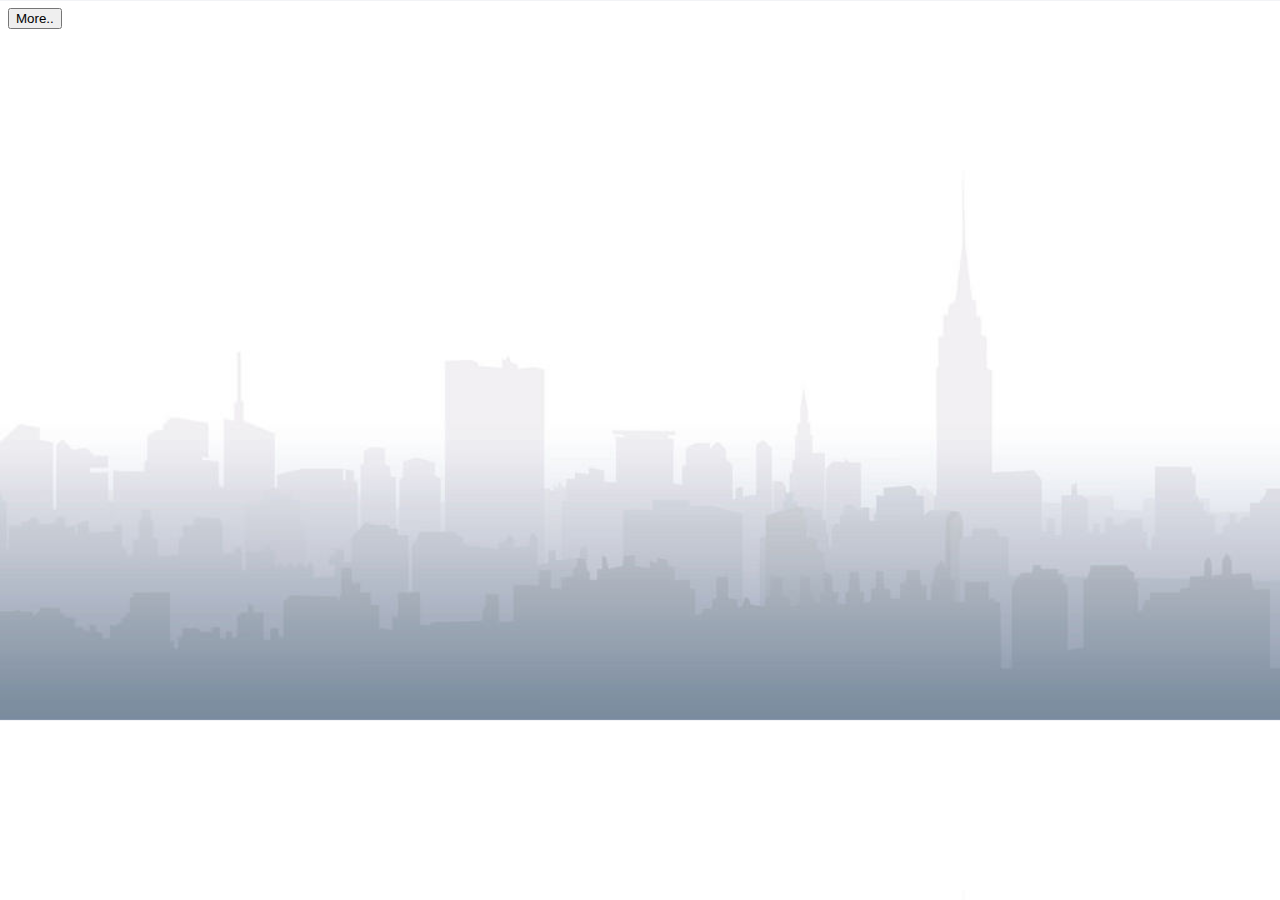
<file: index.html>
<!DOCTYPE html>
<html>
<head>
	<title>Test1</title>
	<link rel="stylesheet" type="text/css" href="style.css">
	<link rel="stylesheet" href="https://stackpath.bootstrapcdn.com/bootstrap/4.2.1/css/bootstrap.min.css" integrity="sha384-GJzZqFGwb1QTTN6wy59ffF1BuGJpLSa9DkKMp0DgiMDm4iYMj70gZWKYbI706tWS" crossorigin="anonymous">
</head>
<body>
	
	

	<!-- Begin Mailchimp Signup Form -->
<link href="//cdn-images.mailchimp.com/embedcode/slim-10_7.css" rel="stylesheet" type="text/css">
<style type="text/css">
	#mc_embed_signup{ clear:left; font:14px Helvetica,Arial,sans-serif; }
	/* Add your own Mailchimp form style overrides in your site stylesheet or in this style block.
	   We recommend moving this block and the preceding CSS link to the HEAD of your HTML file. */
</style>
<div id="mc_embed_signup">
<form action="https://coolwebsite.us7.list-manage.com/subscribe/post?u=94f7aae2351e37c16c0cce183&amp;id=a799098cf8" method="post" id="mc-embedded-subscribe-form" name="mc-embedded-subscribe-form" class="validate" target="_blank" novalidate>
    <div id="mc_embed_signup_scroll">
    <!-- real people should not fill this in and expect good things - do not remove this or risk form bot signups-->
    <div style="position: absolute; left: -5000px;" aria-hidden="true"><input type="text" name="b_94f7aae2351e37c16c0cce183_a799098cf8" tabindex="-1" value=""></div>
    <div class="clear">
    	<input class="btn btn-primary btn-lg disabled" type="submit" value="More.." name="subscribe" id="mc-embedded-subscribe" class="button"></div>
    </div>
</form>
</div>

<!--End mc_embed_signup-->

<!-- <div class="center">
		<a href="#" class="btn btn-primary btn-lg disabled" tabindex="-1" role="button" aria-disabled="true">Primary link</a>
		<a href="#" class="btn btn-secondary btn-lg disabled" tabindex="-1" role="button" aria-disabled="true">Link</a>
	</div> -->

	<script src="https://code.jquery.com/jquery-3.3.1.slim.min.js" integrity="sha384-q8i/X+965DzO0rT7abK41JStQIAqVgRVzpbzo5smXKp4YfRvH+8abtTE1Pi6jizo" crossorigin="anonymous"></script>
	<script src="https://cdnjs.cloudflare.com/ajax/libs/popper.js/1.14.6/umd/popper.min.js" integrity="sha384-wHAiFfRlMFy6i5SRaxvfOCifBUQy1xHdJ/yoi7FRNXMRBu5WHdZYu1hA6ZOblgut" crossorigin="anonymous"></script>
	<script src="https://stackpath.bootstrapcdn.com/bootstrap/4.2.1/js/bootstrap.min.js" integrity="sha384-B0UglyR+jN6CkvvICOB2joaf5I4l3gm9GU6Hc1og6Ls7i6U/mkkaduKaBhlAXv9k" crossorigin="anonymous"></script>

</body>
</html>
</file>
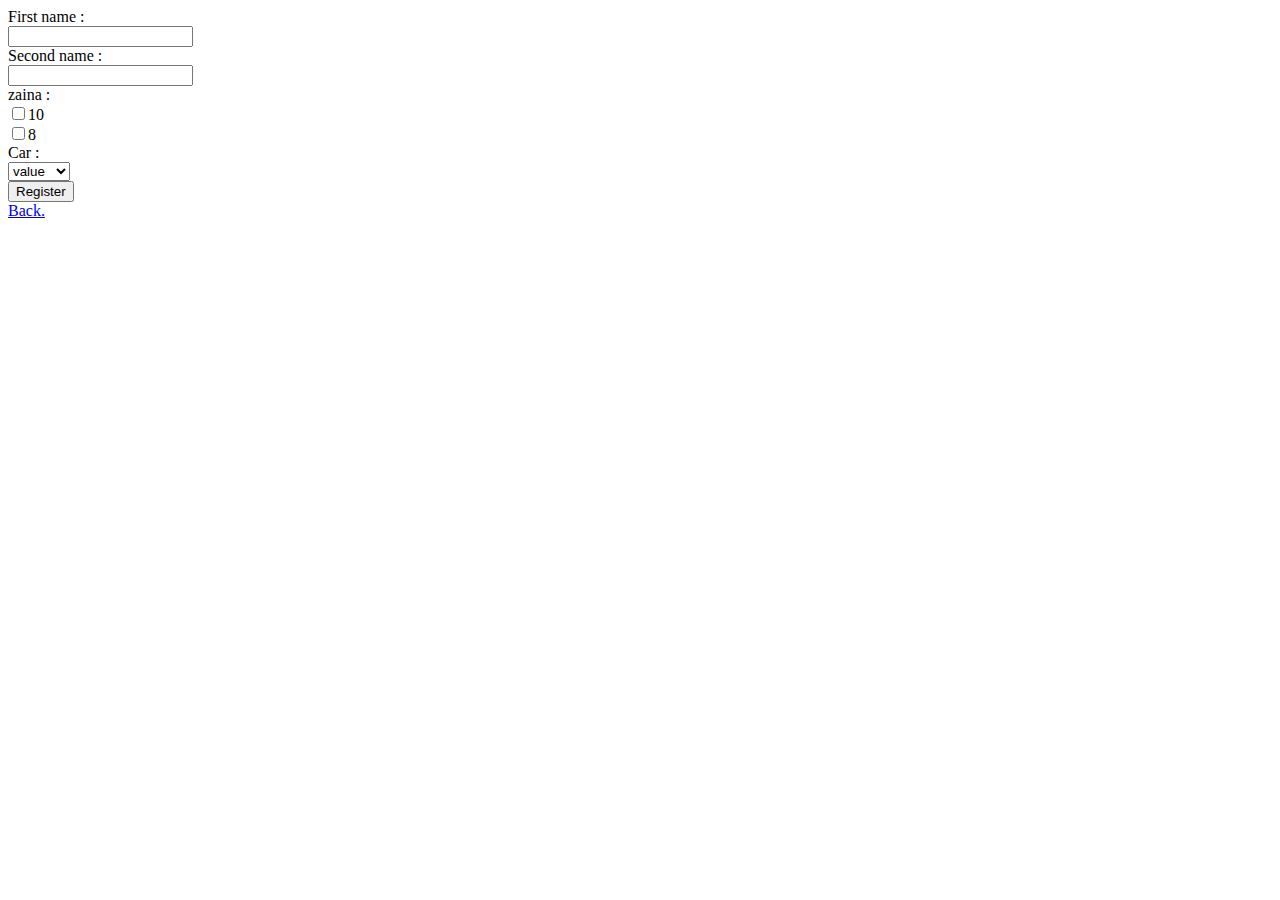
<file: new.html>
<!DOCTYPE html>
<html>
<head>
	<title>Geo apps</title>
</head>
<body>
		<!-- hello -->
		<form method="GET">
			First name : <br>
			<input type="text" name="First name"><br>
			Second name : <br>
			<input type="text" name="Second name"><br>
			zaina : <br>
			<input type="checkbox" name="10">10<br>
			<input type="checkbox" name="8">8<br>
			Car : <br>
			<select>
				
				<option name="value">value</option><br>
				<option name="value2">value2</option>

			</select>
			<br>
			<input type="submit" value="Register">

		</form>

		
		<a href="index.html">Back.</a>
</body>
</html>
</file>
<file: style.css>
#hh{
	height: 100% ;
	width :100%;
}

body{
	background-image: url("background.jpg");
	background-size: cover ;
}


.center{
	position: center ;
}
</file>
